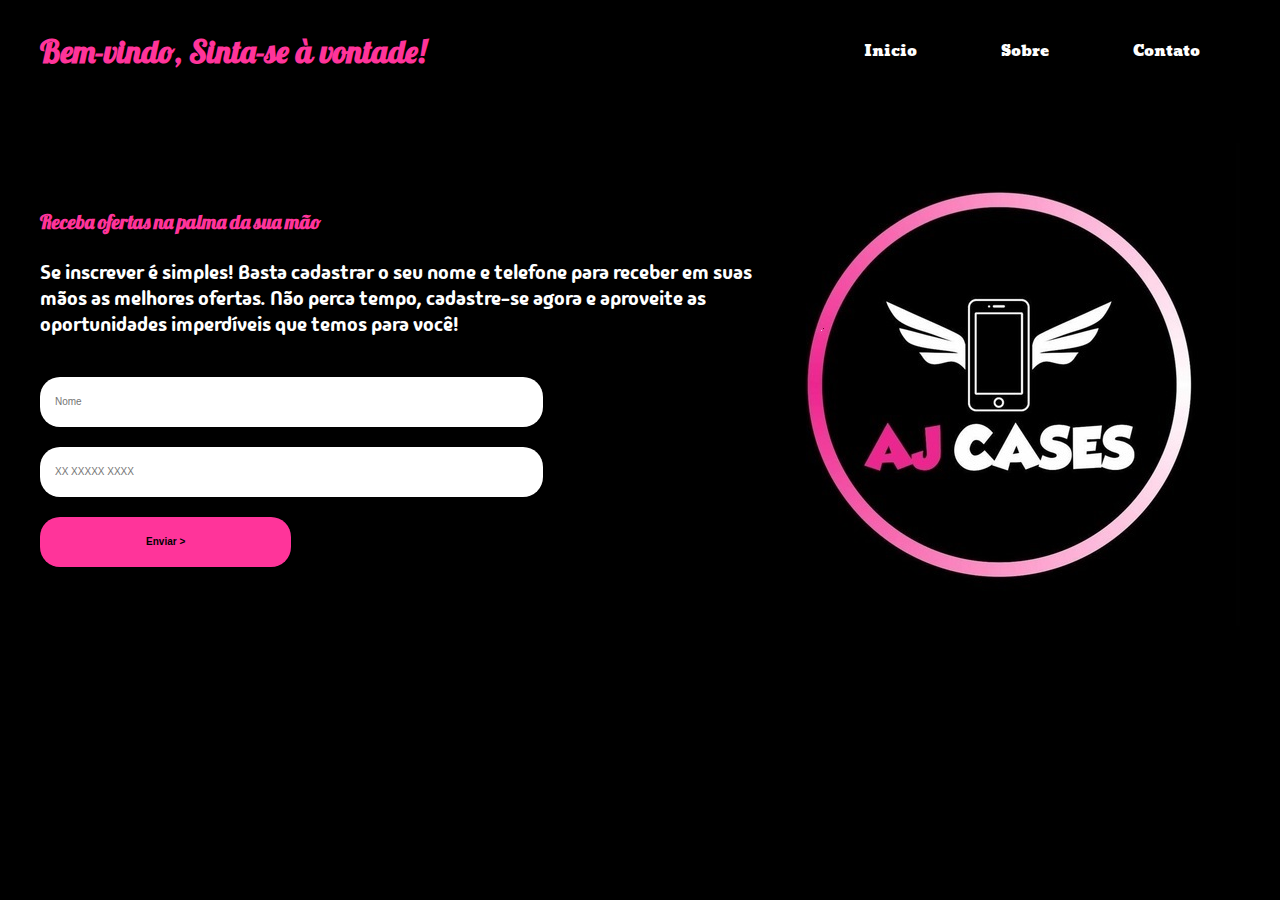
<file: index.html>
<!DOCTYPE html>
<html lang="pt-br">
<head>
    <meta charset="UTF-8">
    <meta http-equiv="X-UA-Compatible" contente="IE-edge">
    <meta name="viewport" content="width=device-width, initial-scale=1.0">
    <link rel="stylesheet" href="styles/style.css">
    <title># Aj Cases #</title>
</head>
<body>
    <header class="title">
        <div>
            <h1>Bem-vindo, Sinta-se à vontade!</h1>
        </div>
        <ul>
            <a href="index.html" id="contato"><li>Inicio</li></a>
            <a href="sobre.html" id="contato"><li>Sobre</li></a>
            <a href="contato.html" id="contato"><li>Contato</li></a>
        </ul>
    </header>
    <main>
        <aside>
            <h2><span>Receba ofertas na palma da sua mão</span></h2>
            <p>
                Se inscrever é simples! Basta cadastrar o seu nome e telefone para receber em suas mãos as melhores ofertas. Não perca tempo, cadastre-se agora e aproveite as oportunidades imperdíveis que temos para você!
            </p>
            <form>
                <input type="text" placeholder="Nome">
                <input type="tel" pattern="\[0-9]{2}\[\s][0-9]{5}[0-9]{4}" placeholder="XX XXXXX XXXX">
                <input type="submit" value="Enviar >">
            </form>
        </aside>
        <article>
            <img src="componets/img/logo.jpg">
        </article>
    </main>
</body>
</html>
</file>
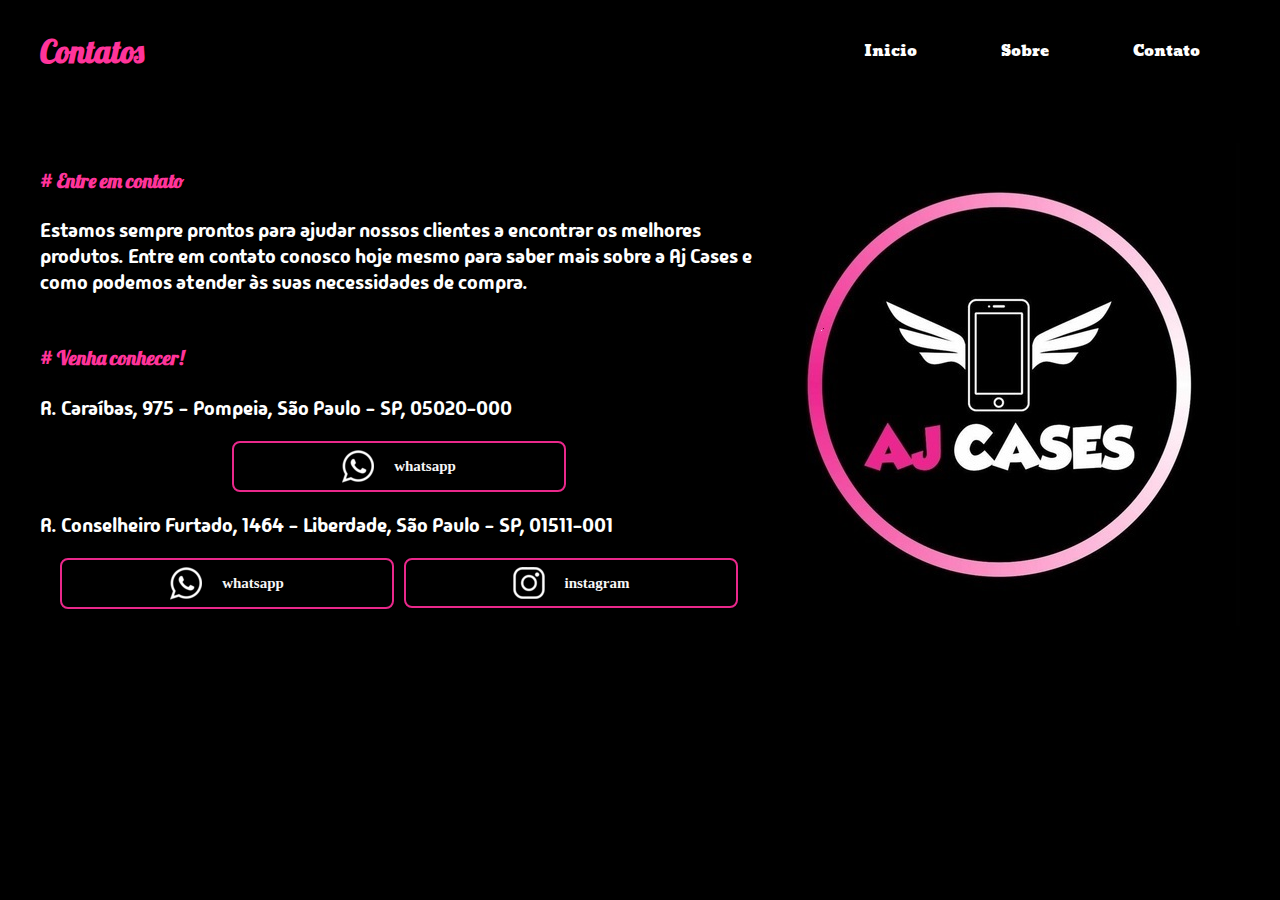
<file: contato.html>
<!DOCTYPE html>
<html lang="pt-br">
<head>
    <meta charset="UTF-8">
    <meta http-equiv="X-UA-Compatible" contente="IE-edge">
    <meta name="viewport" content="width=device-width, initial-scale=1.0">
    <link rel="stylesheet" href="styles/style.css">
    <title># Contatos #</title>
</head>
<body>
    <header class="title">
        <div>
            <h1>Contatos</h1>
        </div>
        <ul>
            <a href="index.html" id="contato"><li>Inicio</li></a>
            <a href="sobre.html" id="contato"><li>Sobre</li></a>
            <a href="contato.html" id="contato"><li>Contato</li></a>
        </ul>
    </header>
    <main>
        <aside>
            <h2><span># Entre em contato</span></h2>
                <p>
                    Estamos sempre prontos para ajudar nossos clientes a encontrar os melhores produtos. Entre em contato conosco hoje mesmo para saber mais sobre a Aj Cases e como podemos atender às suas necessidades de compra.<br><br>
                </p>
                    <h2><span># Venha conhecer!</span></h2>
                <P>
                    R. Caraíbas, 975 - Pompeia, São Paulo - SP, 05020-000<br>
                </p>
            <div class="link">
                </a>
                <a class="links_link" href="https://api.whatsapp.com/send?phone=5511967792364" target="_blank" rel="noopener noreferrer">
                    <img src="componets/img/logo_whats.png">
                    whatsapp
                </a>
            </div>
            <P>
                R. Conselheiro Furtado, 1464 - Liberdade, São Paulo - SP, 01511-001<br>
            </p>
            <div class="link">         
                <a class="links_link" href="https://api.whatsapp.com/send?phone=5511979930625" target="_blank" rel="noopener noreferrer">
                    <img src="componets/img/logo_whats.png">
                    whatsapp
                </a>
                <a class="links_link" href="https://www.instagram.com/zapata_revendas/" target="_blank" rel="noopener noreferrer">
                    <img src="componets/img/logo_insta.png">
                    instagram
                </a>
            </div>
        </aside>
        <article>
            <img src="componets/img/logo.jpg">
        </article>
    </main>
</body>
</html>
</file>
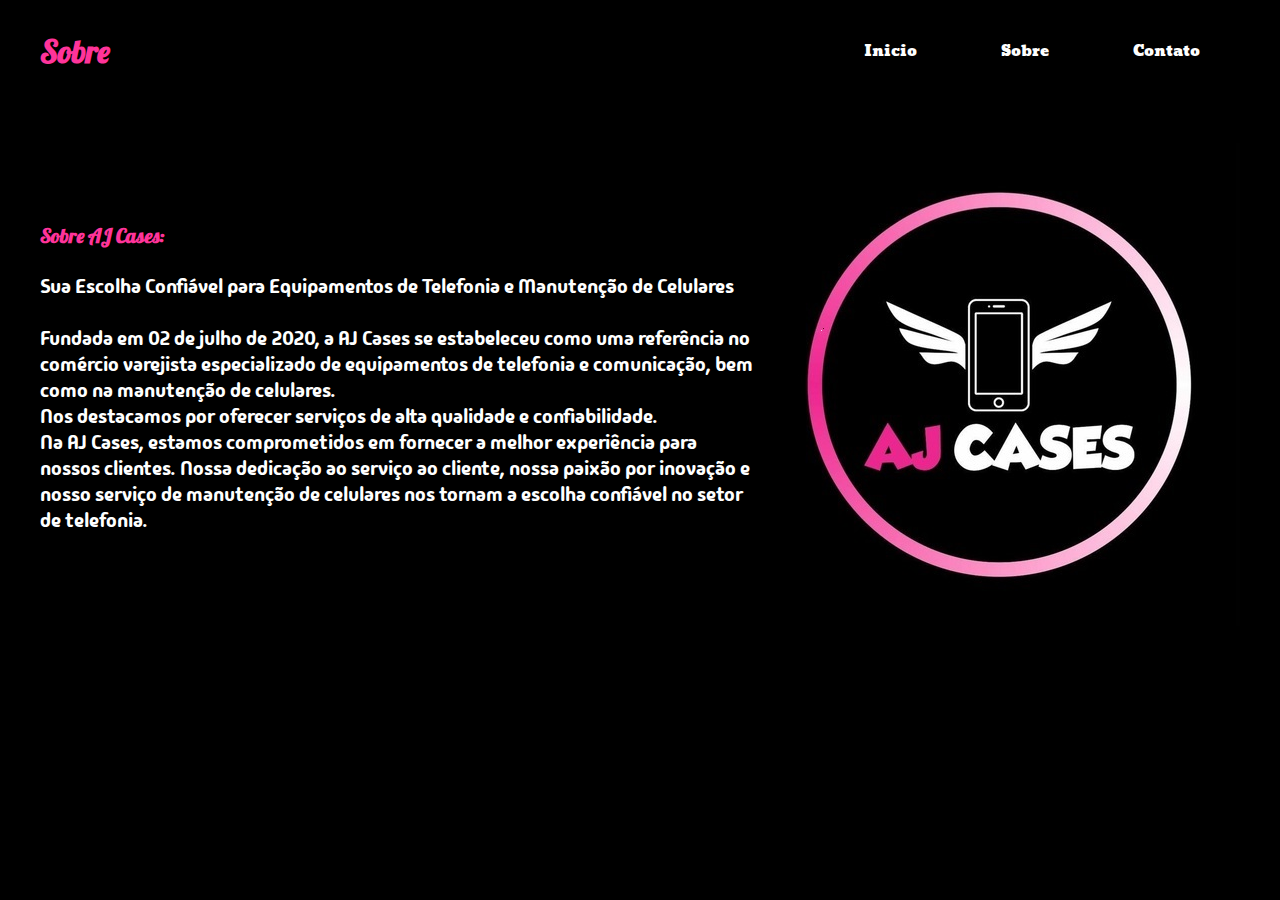
<file: sobre.html>
<!DOCTYPE html>
<html lang="pt-br">
<head>
    <meta charset="UTF-8">
    <meta http-equiv="X-UA-Compatible" contente="IE-edge">
    <meta name="viewport" content="width=device-width, initial-scale=1.0">
    <link rel="stylesheet" href="styles/style.css">
    <title># Sobre #</title>
</head>
<body>
    <header class="title">
        <div>
            <h1>Sobre</h1>
        </div>
        <ul>
            <a href="index.html" id="contato"><li>Inicio</li></a>
            <a href="sobre.html" id="contato"><li>Sobre</li></a>
            <a href="contato.html" id="contato"><li>Contato</li></a>
        </ul>
    </header>
    <main>
        <aside>
            <h2><span>Sobre AJ Cases:</span></h2>
            <p>
                Sua Escolha Confiável para Equipamentos de Telefonia e Manutenção de Celulares<br><br>
                Fundada em 02 de julho de 2020, a AJ Cases se estabeleceu como uma referência no comércio varejista especializado de equipamentos de telefonia e comunicação, bem como na manutenção de celulares.<br>
                Nos destacamos por oferecer serviços de alta qualidade e confiabilidade.<br>
                Na AJ Cases, estamos comprometidos em fornecer a melhor experiência para nossos clientes. Nossa dedicação ao serviço ao cliente, nossa paixão por inovação e nosso serviço de manutenção de celulares nos tornam a escolha confiável no setor de telefonia.
            </p>
        </aside>
        <article>
            <img src="componets/img/logo.jpg">
        </article>
    </main>
</body>
</html>
</file>
<file: styles/style.css>
@import url('https://fonts.googleapis.com/css2?family=Angkor&family=Lobster&family=Madimi+One&display=swap');

body{
    background-color: black;
    max-width: 1200px;
    margin: 0 auto;
    padding: 10px;
}

a{
    text-decoration: none;
    font-size: 15px;
}

h1{
    font-family: "Lobster", sans-serif;
    color: #FF349A;
}

header{
    display: flex;
    flex-direction: row;
    justify-content: space-between;
    align-items: center;
    text-decoration: none;
}

aside{
    display: flex;
    flex-direction: column;
    justify-content: center;
}

span{
    color: #FF349A;
    font-family: "Lobster", sans-serif;
}

p{
    color: white;
    font-size: 20px;
    font-family: "Madimi One", sans-serif;
}

.link{
    display: flex;
    flex-direction: row;
    align-items: center;
    justify-content: center;
    align-items: center;
    gap: 10px;
}

.links_link{
    display: flex;
    gap: 20px;
    justify-content: center;
    align-items:center;
    border: 2px solid rgb(234,40,139);
    width: 330px;
    border-radius: 8px;
    font-size: 15px;
    font-weight: 600;
    padding: 7px 0;
    text-decoration: none;
    color: #F6F6F6;
}

li{
    display: inline;
    margin: 30px;
    font-family: "Angkor", serif;
    color: white;
}

#contato{
    border: 5px solid rgb(0,0,0);
    padding: 5px;
    border-radius: 10px;
}

#contato:hover{
    background-color: rgb(238,35,140);
}

main{
    display: flex;
    flex-direction: row;
    margin-top: 50px;
}

h2{
    font-size: 20px;
    line-height: 0px;
}

form{
    display: flex;
    flex-direction: column;
    width: 70%;
}

form [type="submit"] {  
    height: 50px;
    width: 50%;
    background-color: rgb(255,52,154);
    font-weight: bold;
}

form [type="submit"]:hover {  
    cursor: pointer;
}

input{
    margin-top: 20px;
    height: 20px;
    padding: 15px;
    border-radius: 20px;
    border: none;
    font-size: 10px;
}

@media screen and (max-width: 760px){
    header{
        flex-direction: column;
    }

    main{
        flex-direction: column;
    }

    h2{
        font-size: 28px;
    }

    form{
        margin: 0 auto;
    }
    
    input{
        align-self: center;
        width: 70%;
    }

    img{
        margin-top: 10px;
    }

    ul{
        text-align: center;
    }

    article{
        display: flex;
        justify-content: center;
        max-width: 100%;
    }

    .rodape{
        position: fixed;
        display: flex;
        max-width: 100%;
        justify-content: center;
    }
}
</file>
